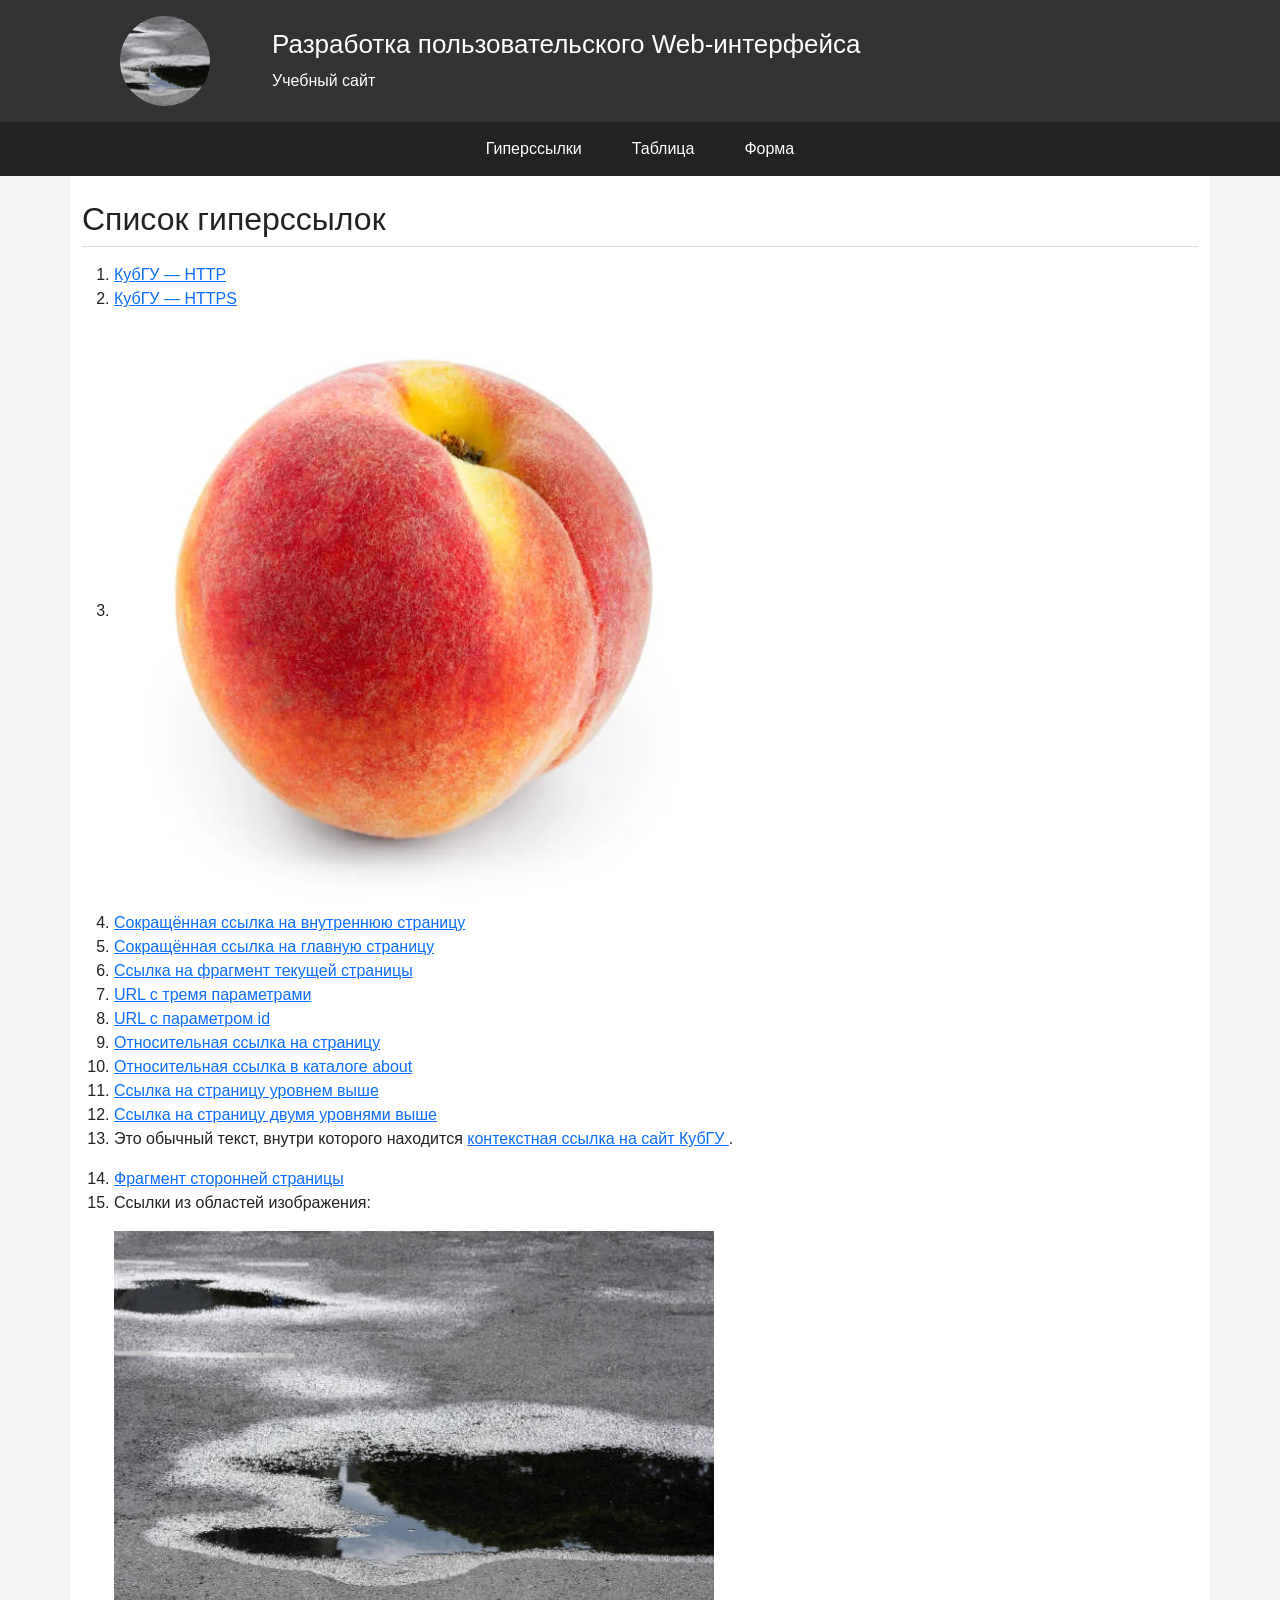
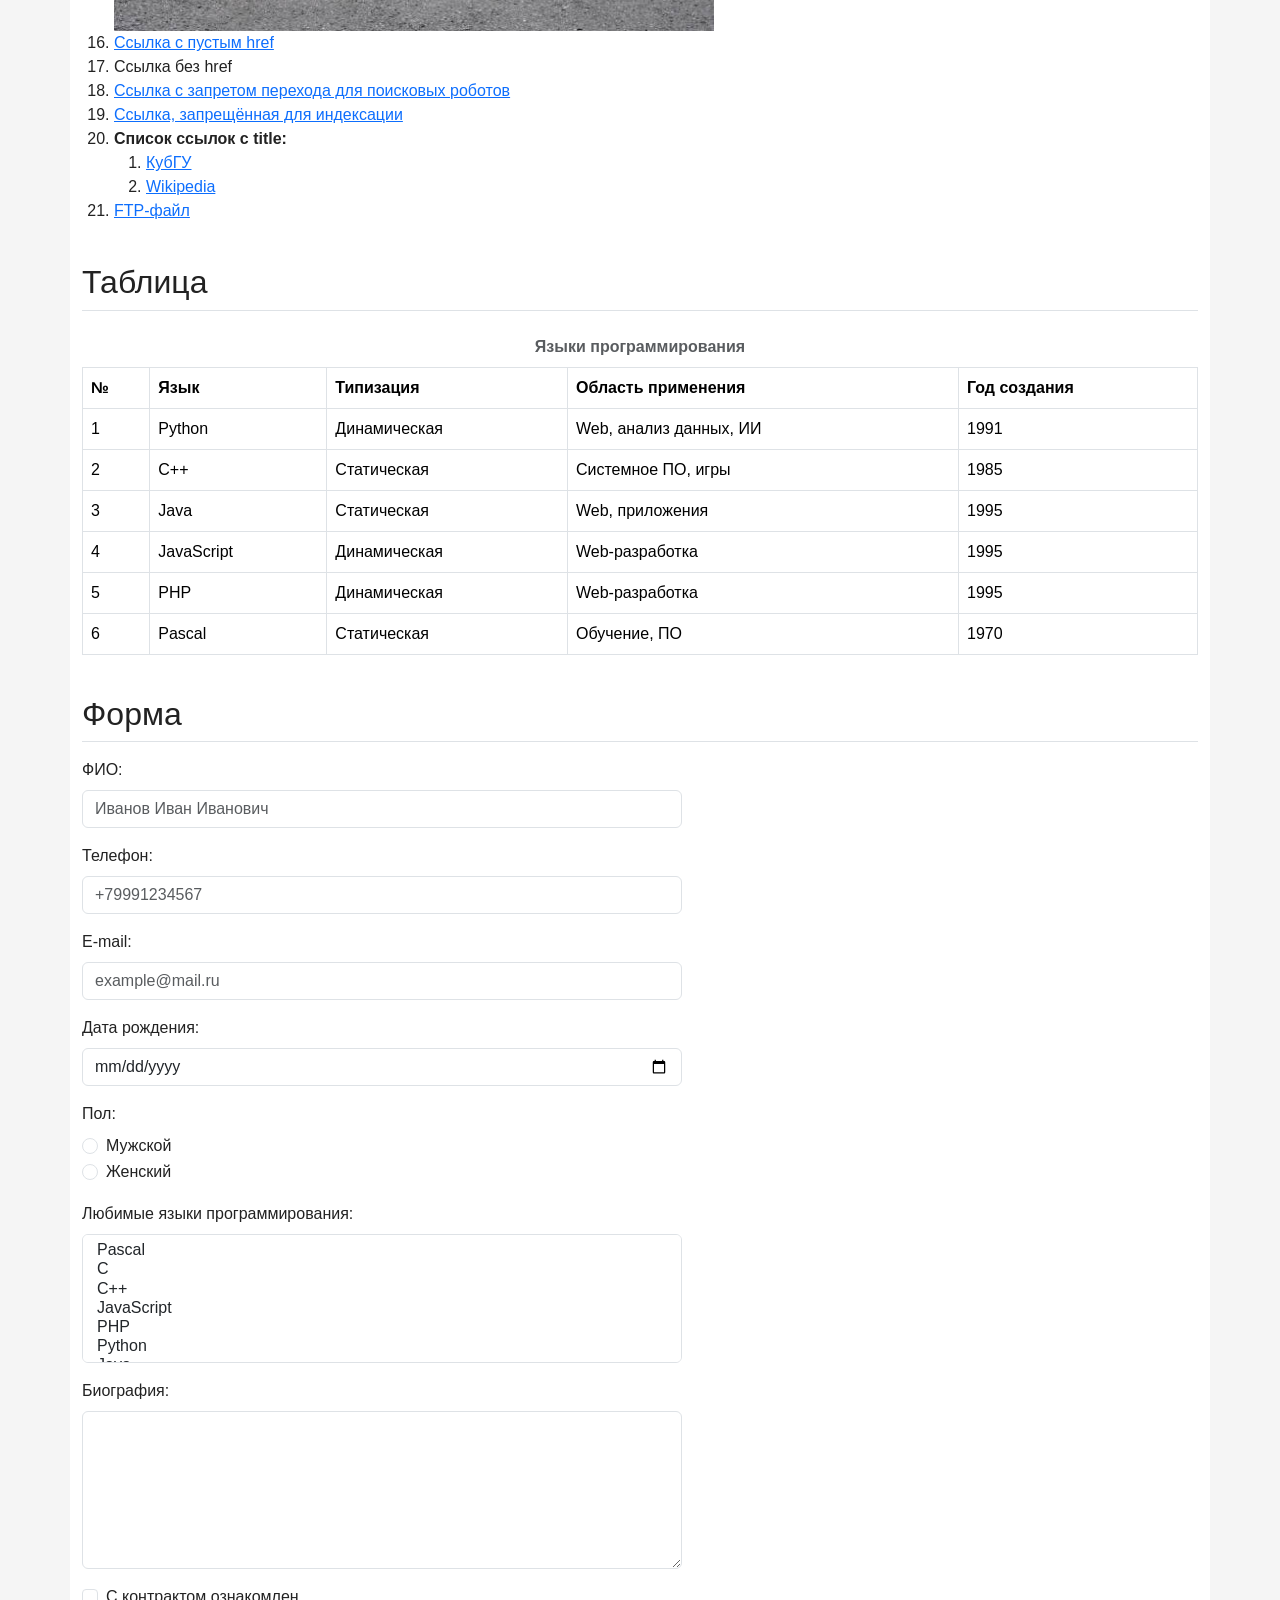
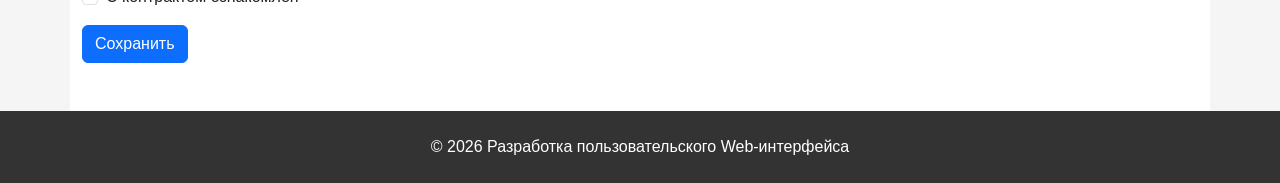
<file: index.html>
<!DOCTYPE html>
<html lang="ru">
<head>
    <meta charset="UTF-8">
    <meta name="viewport" content="width=device-width, initial-scale=1.0">
    <meta name="description" content="Учебная страница по разработке пользовательского Web-интерфейса">
    <title>Разработка пользовательского Web-интерфейса</title>

    <!-- Bootstrap -->
    <link
        href="https://cdn.jsdelivr.net/npm/bootstrap@5.3.3/dist/css/bootstrap.min.css"
        rel="stylesheet">

    <!-- Собственные стили -->
    <link rel="stylesheet" href="style.css">
</head>

<body>

<header class="site-header">
    <div class="container py-3">
        <div class="row align-items-center">

            <div class="col-12 col-md-2 text-center">
                <a href="/">
                    <img
                        src="ozero.jpg"
                        alt="Логотип сайта"
                        class="logo img-fluid rounded-circle">
                </a>
            </div>

            <div class="col-12 col-md-10 text-center text-md-start mt-3 mt-md-0">
                <h1 class="mb-2">
                    Разработка пользовательского Web-интерфейса
                </h1>
                <p class="mb-0">Учебный сайт</p>
            </div>

        </div>
    </div>
</header>


<nav class="site-nav" aria-label="Основная навигация">
    <div class="container">
        <ul class="nav flex-column flex-md-row justify-content-center">

            <li class="nav-item">
                <a class="nav-link text-center" href="#links">
                    Гиперссылки
                </a>
            </li>

            <li class="nav-item">
                <a class="nav-link text-center" href="#table">
                    Таблица
                </a>
            </li>

            <li class="nav-item">
                <a class="nav-link text-center" href="#form">
                    Форма
                </a>
            </li>

        </ul>
    </div>
</nav>


<main class="container py-4">
    <div class="row">

        <!--
            В HTML список ссылок расположен перед таблицей.
            На мобильном таблица отображается первой
            с помощью Bootstrap order.
        -->


        <!-- =========================
             СПИСОК ССЫЛОК
             ========================= -->

        <section
            id="links"
            class="col-12 order-2 order-md-1 mb-4">

            <h2 class="border-bottom pb-2 mb-3">
                Список гиперссылок
            </h2>

            <ol>

                <!-- 1 -->
                <li>
                    <a href="http://kubsu.ru/">
                        КубГУ — HTTP
                    </a>
                </li>

                <!-- 2 -->
                <li>
                    <a href="https://kubsu.ru/">
                        КубГУ — HTTPS
                    </a>
                </li>

                <!-- 3 -->
                <li>
                    <a href="https://kubsu.ru/">
                        <img
                            src="persik.jpg"
                            alt="Щавель"
                            class="img-fluid image-link">
                    </a>
                </li>

                <!-- 4 -->
                <li>
                    <a href="/about.html">
                        Сокращённая ссылка на внутреннюю страницу
                    </a>
                </li>

                <!-- 5 -->
                <li>
                    <a href="/">
                        Сокращённая ссылка на главную страницу
                    </a>
                </li>

                <!-- 6 -->
                <li>
                    <a href="#form">
                        Ссылка на фрагмент текущей страницы
                    </a>
                </li>

                <!-- 7 -->
                <li>
                    <a href="https://example.com/?name=Matvey&amp;group=PI11&amp;year=2026">
                        URL с тремя параметрами
                    </a>
                </li>

                <!-- 8 -->
                <li>
                    <a href="https://example.com/?id=123">
                        URL с параметром id
                    </a>
                </li>

                <!-- 9 -->
                <li>
                    <a href="page.html">
                        Относительная ссылка на страницу
                    </a>
                </li>

                <!-- 10 -->
                <li>
                    <a href="about/about.html">
                        Относительная ссылка в каталоге about
                    </a>
                </li>

                <!-- 11 -->
                <li>
                    <a href="../page.html">
                        Ссылка на страницу уровнем выше
                    </a>
                </li>

                <!-- 12 -->
                <li>
                    <a href="../../page.html">
                        Ссылка на страницу двумя уровнями выше
                    </a>
                </li>

                <!-- 13 -->
                <li>
                    <p>
                        Это обычный текст, внутри которого находится
                        <a href="https://kubsu.ru/">
                            контекстная ссылка на сайт КубГУ
                        </a>.
                    </p>
                </li>

                <!-- 14 -->
                <li>
                    <a href="https://ru.wikipedia.org/wiki/HTML#История">
                        Фрагмент сторонней страницы
                    </a>
                </li>

                <!-- 15 -->
                <li>
                    <p>Ссылки из областей изображения:</p>

                    <img
                        src="ozero.jpg"
                        alt="Озеро"
                        class="img-fluid image-map"
                        usemap="#flower-map">

                    <map name="flower-map">

                        <area
                            shape="rect"
                            coords="109,117,234,273"
                            href="https://kubsu.ru/"
                            alt="КубГУ">

                        <area
                            shape="circle"
                            coords="297,203,70"
                            href="https://www.wikipedia.org/"
                            alt="Wikipedia">

                    </map>
                </li>

                <!-- 16 -->
                <li>
                    <a href="">
                        Ссылка с пустым href
                    </a>
                </li>

                <!-- 17 -->
                <li>
                    <a>
                        Ссылка без href
                    </a>
                </li>

                <!-- 18 -->
                <li>
                    <a
                        href="https://example.com/"
                        rel="nofollow">
                        Ссылка с запретом перехода для поисковых роботов
                    </a>
                </li>

                <!-- 19 -->
                <li>
                    <a
                        href="https://example.com/"
                        rel="nofollow">
                        Ссылка, запрещённая для индексации
                    </a>
                </li>

                <!-- 20 -->
                <li>
                    <strong>Список ссылок с title:</strong>

                    <ol title="Дополнительные ссылки">

                        <li>
                            <a
                                href="https://kubsu.ru/"
                                title="Официальный сайт КубГУ">
                                КубГУ
                            </a>
                        </li>

                        <li>
                            <a
                                href="https://www.wikipedia.org/"
                                title="Энциклопедия Wikipedia">
                                Wikipedia
                            </a>
                        </li>

                    </ol>
                </li>

                <!-- 21 -->
                <li>
                    <a href="ftp://example.com/file.txt">
                        FTP-файл
                    </a>
                </li>

            </ol>

        </section>


        <!-- =========================
             ТАБЛИЦА
             ========================= -->

        <section
            id="table"
            class="col-12 order-1 order-md-2 mb-4">

            <h2 class="border-bottom pb-2 mb-3">
                Таблица
            </h2>

            <table class="table table-bordered mobile-table">

                <caption class="caption-top text-center fw-bold">
                    Языки программирования
                </caption>

                <thead>
                    <tr>
                        <th scope="col">№</th>
                        <th scope="col">Язык</th>
                        <th scope="col">Типизация</th>
                        <th scope="col">Область применения</th>
                        <th scope="col">Год создания</th>
                    </tr>
                </thead>

                <tbody>

                    <tr>
                        <td data-title="№">1</td>
                        <td data-title="Язык">Python</td>
                        <td data-title="Типизация">Динамическая</td>
                        <td data-title="Область применения">
                            Web, анализ данных, ИИ
                        </td>
                        <td data-title="Год создания">1991</td>
                    </tr>

                    <tr>
                        <td data-title="№">2</td>
                        <td data-title="Язык">C++</td>
                        <td data-title="Типизация">Статическая</td>
                        <td data-title="Область применения">
                            Системное ПО, игры
                        </td>
                        <td data-title="Год создания">1985</td>
                    </tr>

                    <tr>
                        <td data-title="№">3</td>
                        <td data-title="Язык">Java</td>
                        <td data-title="Типизация">Статическая</td>
                        <td data-title="Область применения">
                            Web, приложения
                        </td>
                        <td data-title="Год создания">1995</td>
                    </tr>

                    <tr>
                        <td data-title="№">4</td>
                        <td data-title="Язык">JavaScript</td>
                        <td data-title="Типизация">Динамическая</td>
                        <td data-title="Область применения">
                            Web-разработка
                        </td>
                        <td data-title="Год создания">1995</td>
                    </tr>

                    <tr>
                        <td data-title="№">5</td>
                        <td data-title="Язык">PHP</td>
                        <td data-title="Типизация">Динамическая</td>
                        <td data-title="Область применения">
                            Web-разработка
                        </td>
                        <td data-title="Год создания">1995</td>
                    </tr>

                    <tr>
                        <td data-title="№">6</td>
                        <td data-title="Язык">Pascal</td>
                        <td data-title="Типизация">Статическая</td>
                        <td data-title="Область применения">
                            Обучение, ПО
                        </td>
                        <td data-title="Год создания">1970</td>
                    </tr>

                </tbody>

            </table>

        </section>


        <!-- =========================
             ФОРМА
             ========================= -->

        <section
            id="form"
            class="col-12 order-3 mb-4">

            <h2 class="border-bottom pb-2 mb-3">
                Форма
            </h2>

            <form action="#" method="post">

                <!-- ФИО -->
                <div class="mb-3">

                    <label for="fullname" class="form-label">
                        ФИО:
                    </label>

                    <input
                        type="text"
                        class="form-control"
                        id="fullname"
                        name="fullname"
                        pattern="[А-Яа-яЁё]+ [А-Яа-яЁё]+ [А-Яа-яЁё]+"
                        title="Введите Фамилию Имя Отчество"
                        placeholder="Иванов Иван Иванович"
                        required>

                </div>


                <!-- Телефон -->
                <div class="mb-3">

                    <label for="phone" class="form-label">
                        Телефон:
                    </label>

                    <input
                        type="tel"
                        class="form-control"
                        id="phone"
                        name="phone"
                        pattern="\+[0-9]{11}"
                        title="Введите номер в формате +79991234567"
                        placeholder="+79991234567"
                        required>

                </div>


                <!-- Email -->
                <div class="mb-3">

                    <label for="email" class="form-label">
                        E-mail:
                    </label>

                    <input
                        type="email"
                        class="form-control"
                        id="email"
                        name="email"
                        pattern="[a-zA-Z0-9.!#$%&amp;'*+/=?^_`{|}~-]+@[a-zA-Z0-9-]+(\.[a-zA-Z0-9-]+)+"
                        title="Введите корректный e-mail"
                        placeholder="example@mail.ru"
                        required>

                </div>


                <!-- Дата рождения -->
                <div class="mb-3">

                    <label for="birthdate" class="form-label">
                        Дата рождения:
                    </label>

                    <input
                        type="date"
                        class="form-control"
                        id="birthdate"
                        name="birthdate"
                        required>

                </div>


                <!-- Пол -->
                <fieldset class="mb-3">

                    <legend class="fs-6">
                        Пол:
                    </legend>

                    <div class="form-check">

                        <input
                            class="form-check-input"
                            type="radio"
                            id="male"
                            name="gender"
                            value="male"
                            required>

                        <label
                            class="form-check-label"
                            for="male">
                            Мужской
                        </label>

                    </div>

                    <div class="form-check">

                        <input
                            class="form-check-input"
                            type="radio"
                            id="female"
                            name="gender"
                            value="female">

                        <label
                            class="form-check-label"
                            for="female">
                            Женский
                        </label>

                    </div>

                </fieldset>


                <!-- Языки программирования -->
                <div class="mb-3">

                    <label
                        for="languages"
                        class="form-label">
                        Любимые языки программирования:
                    </label>

                    <select
                        class="form-select"
                        id="languages"
                        name="languages[]"
                        multiple
                        size="6"
                        required>

                        <option value="pascal">Pascal</option>
                        <option value="c">C</option>
                        <option value="cpp">C++</option>
                        <option value="javascript">JavaScript</option>
                        <option value="php">PHP</option>
                        <option value="python">Python</option>
                        <option value="java">Java</option>
                        <option value="haskel">Haskel</option>
                        <option value="clojure">Clojure</option>
                        <option value="prolog">Prolog</option>
                        <option value="scala">Scala</option>

                    </select>

                </div>


                <!-- Биография -->
                <div class="mb-3">

                    <label
                        for="biography"
                        class="form-label">
                        Биография:
                    </label>

                    <textarea
                        class="form-control"
                        id="biography"
                        name="biography"
                        rows="6"></textarea>

                </div>


                <!-- Согласие -->
                <div class="form-check mb-3">

                    <input
                        class="form-check-input"
                        type="checkbox"
                        id="contract"
                        name="contract"
                        required>

                    <label
                        class="form-check-label"
                        for="contract">
                        С контрактом ознакомлен
                    </label>

                </div>


                <!-- Кнопка -->
                <button
                    type="submit"
                    class="btn btn-primary">
                    Сохранить
                </button>

            </form>

        </section>

    </div>
</main>


<footer class="site-footer">

    <div class="container py-4">

        <p class="mb-0 text-center">
            &copy; 2026 Разработка пользовательского Web-интерфейса
        </p>

    </div>

</footer>


<!-- Bootstrap JavaScript -->
<script
    src="https://cdn.jsdelivr.net/npm/bootstrap@5.3.3/dist/js/bootstrap.bundle.min.js">
</script>


<!-- Запрет даты рождения в будущем -->
<script>
    const birthdate = document.getElementById("birthdate");

    const today = new Date();
    const year = today.getFullYear();
    const month = String(today.getMonth() + 1).padStart(2, "0");
    const day = String(today.getDate()).padStart(2, "0");

    birthdate.max = year + "-" + month + "-" + day;
</script>

</body>
</html>
</file>
<file: style.css>
* {
    box-sizing: border-box;
}

body {
    margin: 0;
    font-family: Arial, sans-serif;
    line-height: 1.5;
    background-color: #f5f5f5;
    color: #222;
}


/* =========================
   HEADER
   ========================= */

.site-header {
    width: 100%;
    background-color: #333;
    color: white;
}

.logo {
    width: 80px;
    height: 80px;
    object-fit: cover;
}


/* =========================
   NAVIGATION
   ========================= */

.site-nav {
    width: 100%;
    background-color: #222;
}

.site-nav .nav-link {
    color: white;
}

.site-nav .nav-link:hover,
.site-nav .nav-link:focus {
    background-color: #444;
    color: white;
}


/* =========================
   MAIN
   ========================= */

main {
    background-color: white;
    min-height: 500px;
}


/* =========================
   LINKS
   ========================= */

#links img {
    max-width: 100%;
    height: auto;
}

.image-link {
    width: 600px;
    max-width: 100%;
}

.image-map {
    width: 600px;
    max-width: 100%;
}


/* =========================
   TABLE
   ========================= */

.mobile-table {
    width: 100%;
}

.mobile-table td,
.mobile-table th {
    vertical-align: middle;
}


/* =========================
   FORM
   ========================= */

form {
    width: 100%;
}

form .form-control,
form .form-select {
    max-width: 600px;
}

form textarea {
    resize: vertical;
}

fieldset {
    max-width: 600px;
}


/* =========================
   FOOTER
   ========================= */

.site-footer {
    width: 100%;
    background-color: #333;
    color: white;
}


/* =====================================
   МОБИЛЬНАЯ ВЕРСИЯ ТАБЛИЦЫ
   ===================================== */

@media (max-width: 767.98px) {

    .mobile-table {
        display: block;
        width: 100%;
    }

    .mobile-table thead {
        display: none;
    }

    .mobile-table tbody {
        display: block;
        width: 100%;
    }

    .mobile-table tr {
        display: block;
        width: 100%;
        margin-bottom: 1rem;
        border: 1px solid #dee2e6;
        border-radius: 0.375rem;
        overflow: hidden;
    }

    .mobile-table td {
        display: block;
        width: 100%;
        border: 0;
        border-bottom: 1px solid #dee2e6;
        padding: 0.75rem;
        text-align: left;
    }

    .mobile-table td:last-child {
        border-bottom: 0;
    }

    .mobile-table td::before {
        content: attr(data-title);
        display: block;
        font-weight: bold;
        margin-bottom: 0.25rem;
    }
}


/* =========================
   TABLET / DESKTOP
   ========================= */

@media (min-width: 768px) {

    .logo {
        width: 90px;
        height: 90px;
    }

    .site-header h1 {
        font-size: 26px;
    }

    .site-nav .nav-link {
        padding: 15px 25px;
    }

    main {
        min-height: 600px;
    }

    .mobile-table {
        display: table;
    }

    .mobile-table thead {
        display: table-header-group;
    }

    .mobile-table tbody {
        display: table-row-group;
    }

    .mobile-table tr {
        display: table-row;
    }

    .mobile-table td,
    .mobile-table th {
        display: table-cell;
    }

    .mobile-table td::before {
        content: none;
    }

}
</file>
